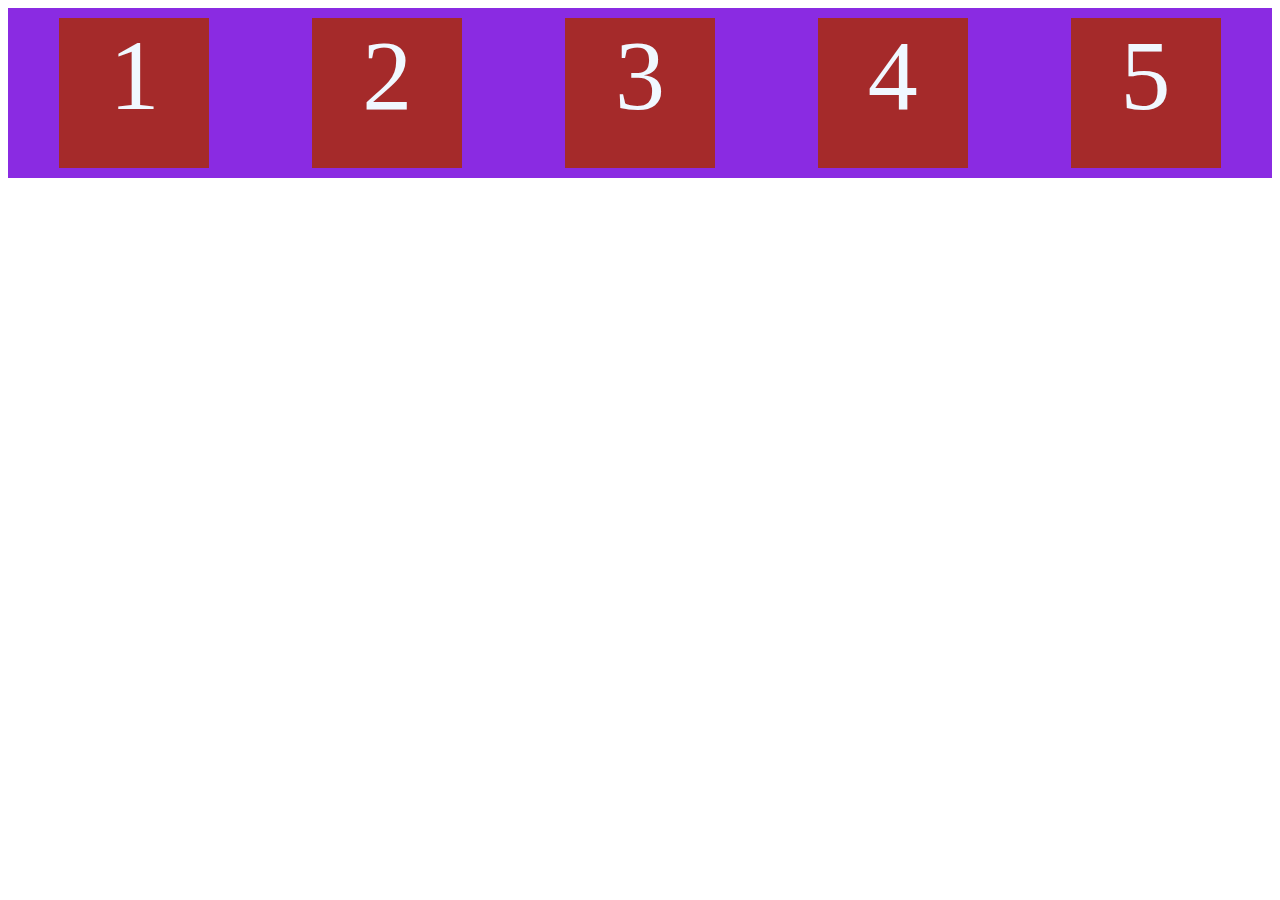
<file: index.html>
<!DOCTYPE html>
<html lang="en">
<head>
    <meta charset="UTF-8">
    <meta http-equiv="X-UA-Compatible" content="IE=edge">
    <meta name="viewport" content="width=device-width, initial-scale=1.0">
    <title>Flexbox</title>
    <link rel="stylesheet" href="./estilos.css">
</head>
<body>
    <div class="contanier">
    <div class="content1">1</div>
    <div class="content2">2</div>
    <div class="content3">3</div>
    <div class="content4">4</div>
    <div class="content5">5</div>
</div>
</body>
</html>
</file>
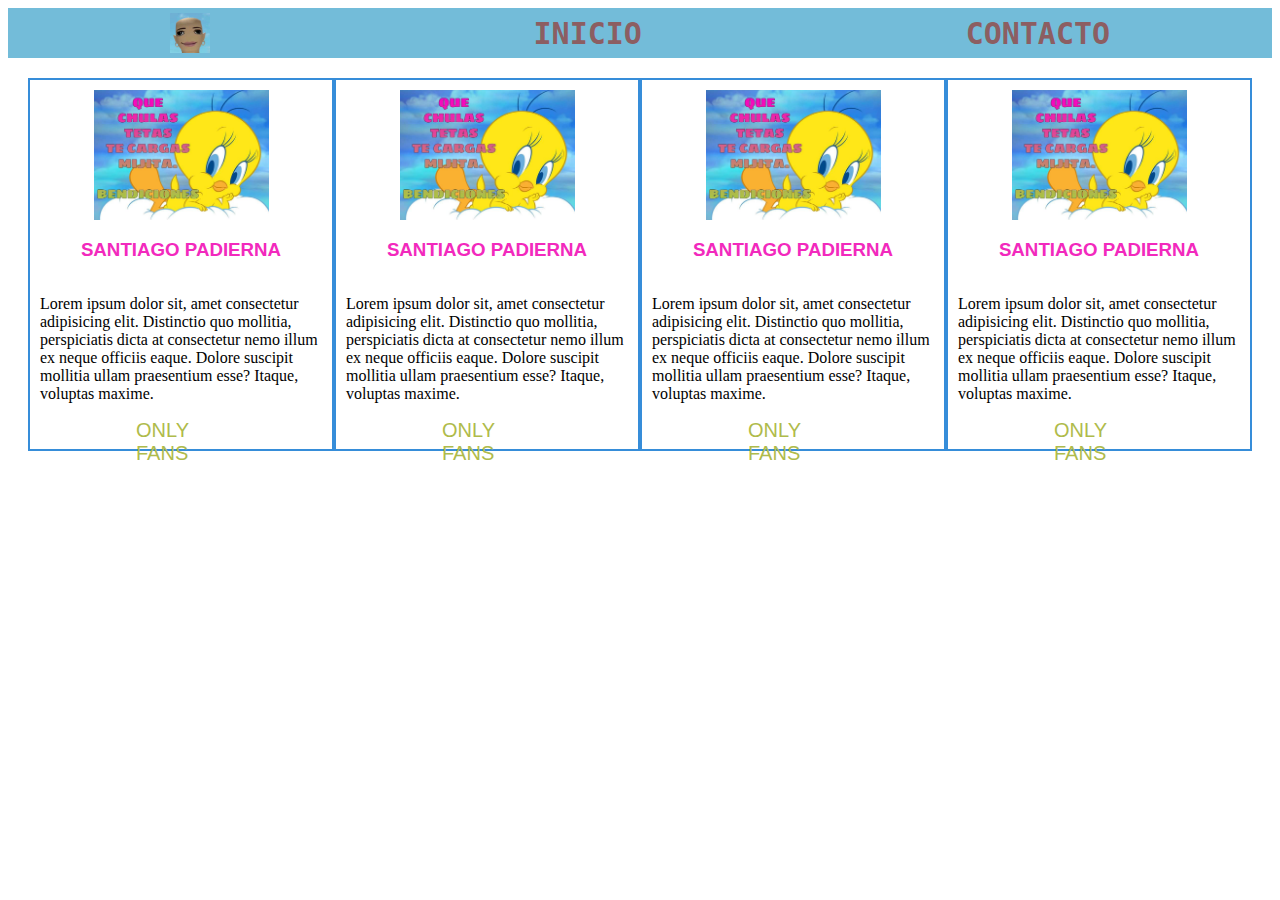
<file: menu.html>
<!DOCTYPE html>
<html lang="en">
<head>
    <meta charset="UTF-8">
    <meta http-equiv="X-UA-Compatible" content="IE=edge">
    <meta name="viewport" content="width=device-width, initial-scale=1.0">
    <title>Menu en barra</title>
    <link rel="stylesheet" href="estilomenu.css">
</head>
<body>
    <nav>
        <img src="muñeca.jpg">
        <a class="anclas"href="">Inicio</a>
        <a class="anclas"href="">contacto</a>
    </nav>
<div class="container-father">
    <div class="container">
        <img class="cantainer-img"src="piolin.jpg">
        <h3 class="name">SANTIAGO PADIERNA</h3>
        <p class="parrafo">Lorem ipsum dolor sit, amet consectetur adipisicing elit. Distinctio quo mollitia, perspiciatis dicta at consectetur nemo illum ex neque officiis eaque. Dolore suscipit mollitia ullam praesentium esse? Itaque, voluptas maxime.</p>
        <a class="button"href="#">ONLY FANS</a>
    </div>
    <div class="container">
        <img class="cantainer-img"src="piolin.jpg">
        <h3 class="name">SANTIAGO PADIERNA</h3>
        <p class="parrafo">Lorem ipsum dolor sit, amet consectetur adipisicing elit. Distinctio quo mollitia, perspiciatis dicta at consectetur nemo illum ex neque officiis eaque. Dolore suscipit mollitia ullam praesentium esse? Itaque, voluptas maxime.</p>
        <a class="button"href="#">ONLY FANS</a>
    </div>
    <div class="container">
        <img class="cantainer-img"src="piolin.jpg">
        <h3 class="name">SANTIAGO PADIERNA</h3>
        <p class="parrafo">Lorem ipsum dolor sit, amet consectetur adipisicing elit. Distinctio quo mollitia, perspiciatis dicta at consectetur nemo illum ex neque officiis eaque. Dolore suscipit mollitia ullam praesentium esse? Itaque, voluptas maxime.</p>
        <a class="button"href="#">ONLY FANS</a>
    </div>
    <div class="container">
        <img class="cantainer-img"src="piolin.jpg">
        <h3 class="name">SANTIAGO PADIERNA</h3>
        <p class="parrafo">Lorem ipsum dolor sit, amet consectetur adipisicing elit. Distinctio quo mollitia, perspiciatis dicta at consectetur nemo illum ex neque officiis eaque. Dolore suscipit mollitia ullam praesentium esse? Itaque, voluptas maxime.</p>
        <a class="button"href="#">ONLY FANS</a>
    </div>
</body>
</html>
</file>
<file: estilos.css>
.contanier{
    background-color: blueviolet;
    display: flex;
    flex-direction:row;
    flex-wrap: wrap;
    text-align: center;
   inherits:initial;
    margin: auto;
    justify-content:space-around;
    align-items: center;
}
.content1{
    width:150px;
    height:150px;
    color: aliceblue;
    background-color: brown;
    margin: 10px;
    font-size: 100px;
}
.content2{
    width:150px;
    height:150px;
    color: aliceblue;
    background-color: brown;
    margin: 10px;
    font-size: 100px;
}
.content3{
    width:150px;
    height:150px;
    color: aliceblue;
    background-color: brown;
    margin: 10px;
    font-size: 100px;
}
.content4{
    width:150px;
    height:150px;
    color: aliceblue;
    background-color: brown;
    margin: 10px;
    font-size: 100px;
}
.content5{
    width:150px;
    height:150px;
    color: aliceblue;
    background-color: brown;
    margin: 10px;
    font-size: 100px;
}
</file>
<file: estilomenu.css>
nav{
    display: flex;
    justify-content: space-around;
    align-items: center;
    background-color: #73BCD9;
    height: 50px;
}
img{
    width: 40px;
    height: 40px;
}
.anclas{
    text-decoration:none ;
    font-size: 30px;
    color: #8C5E62;
    font-family:monospace ;
    font-weight:bold;
    text-transform: uppercase;
}
.container{
    width: 30%;
    height: 50%;
    border: 2px solid #368DD9;
    display: flex;
    justify-content: center;
    align-items: center;
    flex-direction: column;
    padding: 10px;
    flex-wrap: wrap;
}
.container-father{
    display: flex;
    justify-content: center;
    align-items: center;
    margin: 20px;
}
.cantainer-img{
    justify-content: center;
    width: 175px;
    height: 130px;


}
.name{
    font-family:Arial, Helvetica, sans-serif;
    color: #F229BD;
    text-decoration: none;

}
.button{
    color: #AFBB4B;
    width: 90px;
    height: 20px;
    text-decoration: none;
    font-family:Impact, Haettenschweiler, 'Arial Narrow Bold', sans-serif;
    font-size: 20px;
    
}
</file>
